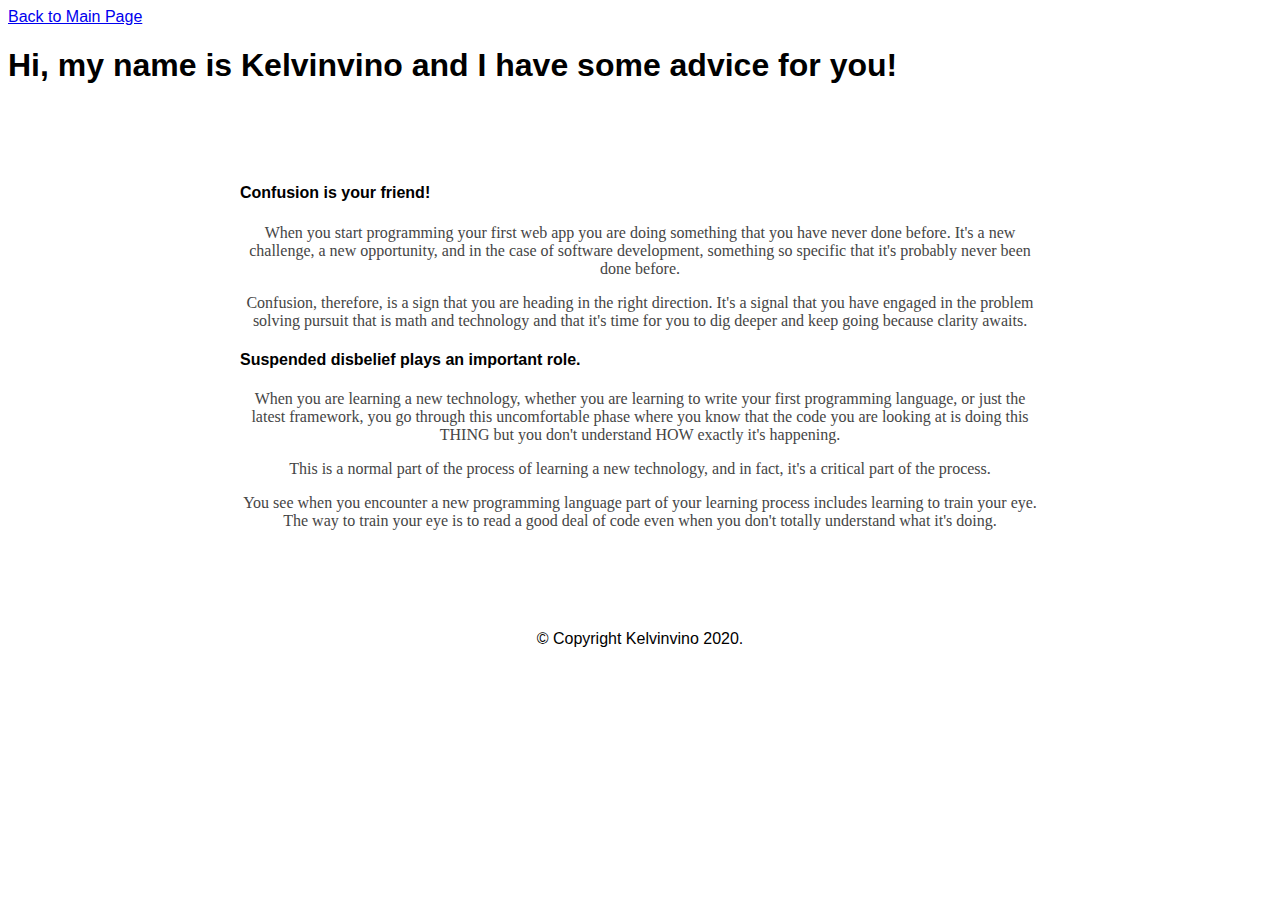
<file: kelvinvino-advice.html>
<!DOCTYPE html>
<html>
    <head>
        <meta charset="utf-8">
        <link rel="stylesheet" type="text/css" href="../css/kelvinvino.css">
        <!-- replace Skillcrush with your name here -->
        <title>Kelvinvino's <a href="advice/jane-h-advice.html" target="_blank">Advice</a><br> For Newbies</title>
    </head>

    <!-- replace skillcrush with your name here -->
    <body class="skillcrush-advice">
        <header>
            <a href="../index.html">Back to Main Page</a>
            <h1>Hi, my name is Kelvinvino and I have some advice for you!</h1>
        </header>

        <section>
            <div class="advice">
                <h4>Confusion is your friend!</h4>
                <p>When you start programming your first web app you are doing something that you have never done before. It's a new challenge, a new opportunity, and in the case of software development, something so specific that it's probably never been done before.</p>

                <p>Confusion, therefore, is a sign that you are heading in the right direction. It's a signal that you have engaged in the problem solving pursuit that is math and technology and that it's time for you to dig deeper and keep going because clarity awaits.</p>

                <h4>Suspended disbelief plays an important role.</h4>
                <p>When you are learning a new technology, whether you are learning to write your first programming language, or just the latest framework, you go through this uncomfortable phase where you know that the code you are looking at is doing this THING but you don't understand HOW exactly it's happening.</p>

                <p>This is a normal part of the process of learning a new technology, and in fact, it's a critical part of the process.</p>

                <p>You see when you encounter a new programming language part of your learning process includes learning to train your eye. The way to train your eye is to read a good deal of code even when you don't totally understand what it's doing.</p>
            </div>
        </section>

        <footer>
            <!-- replace Skillcrush with your name here -->
            <p>&copy; Copyright Kelvinvino 2020.</p>
        </footer>
    </body>
</html>
</file>
<file: css/kelvinvino.css>
body {
    font-family: 'Source Sans Pro', sans-serif;
    color: #blue;
}

section {
	width: 800px;
	margin: 100px auto;
	color: #blue;
}
section h1{

}
section p {
	text-align: center;
	color: #454545;
}
section h1 {
	font: 32px 'Open Sans';
	font-weight: bold;
}
section p {
	font: 16px 'Open Sans';
}

footer{
	text-align: center;
}
</file>
